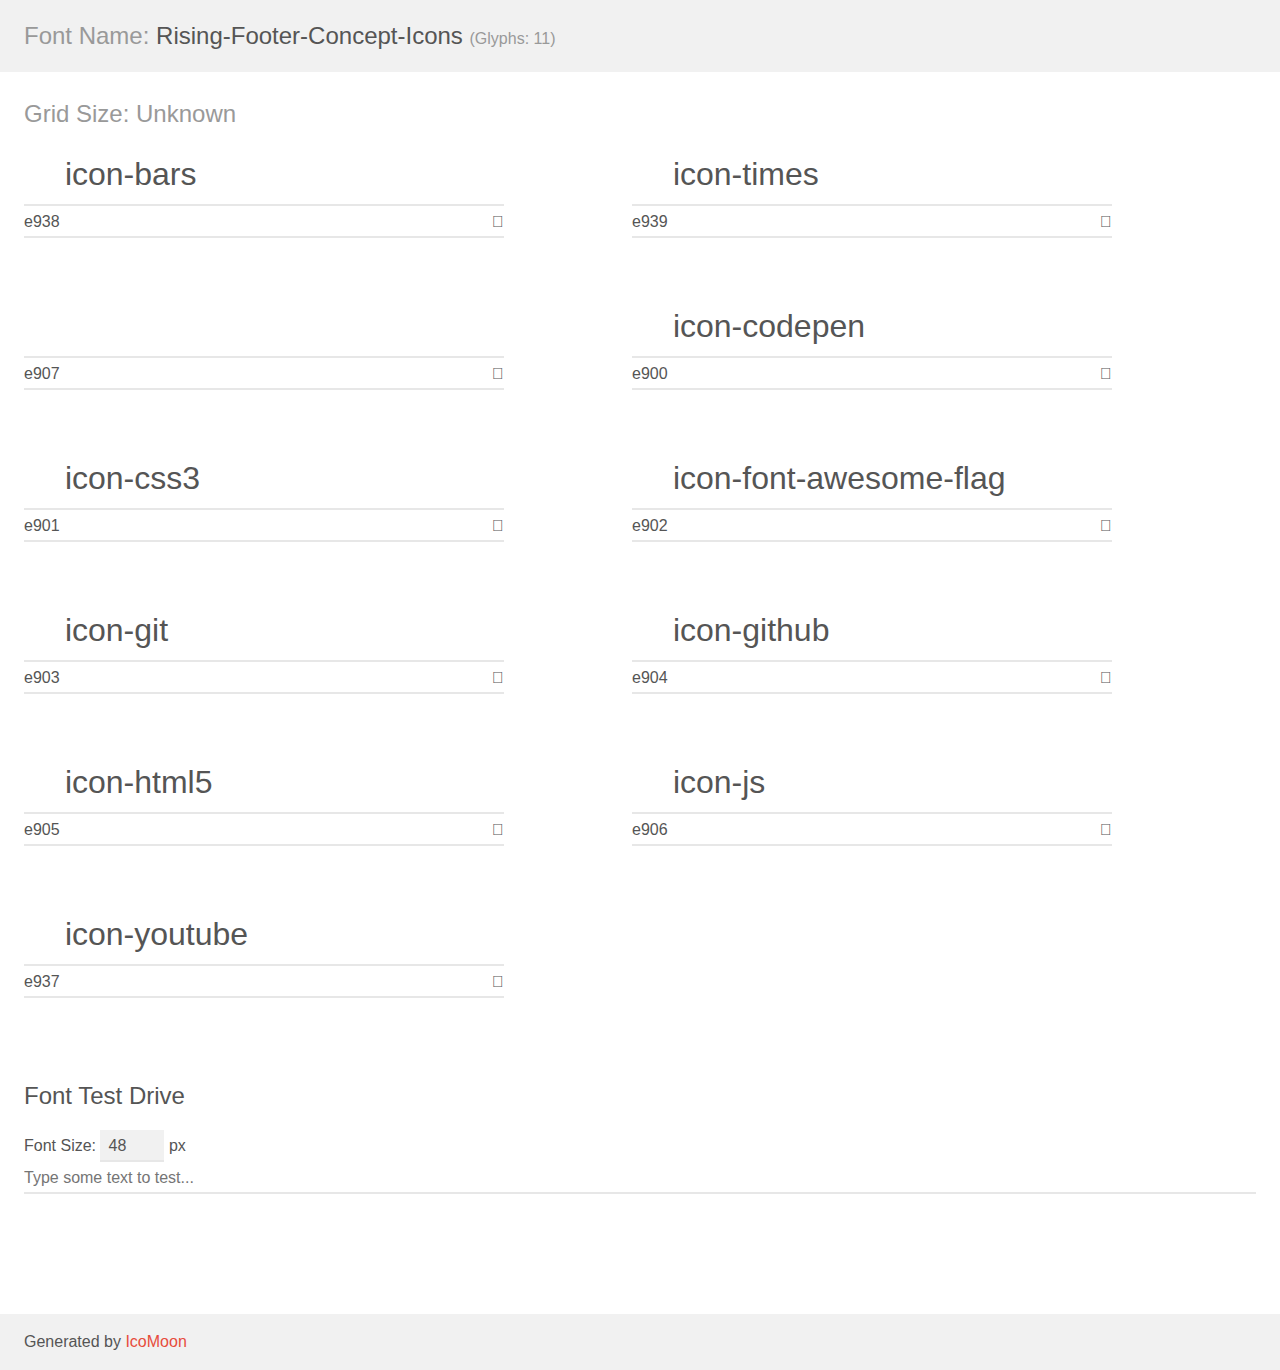
<file: index.html>
<!doctype html>
<html>
<head>
    <meta charset="utf-8">
    <title>IcoMoon Demo</title>
    <meta name="description" content="An Icon Font Generated By IcoMoon.io">
    <meta name="viewport" content="width=device-width, initial-scale=1">
    <link rel="stylesheet" href="demo-files/demo.css">
    <link rel="stylesheet" href="style.css">
    <!--[if lt IE 8]><!-->
    <link rel="stylesheet" href="ie7/ie7.css">
    <!--<![endif]-->
</head>
<body>
    <div class="bgc1 clearfix">
        <h1 class="mhmm mvm"><span class="fgc1">Font Name:</span> Rising-Footer-Concept-Icons <small class="fgc1">(Glyphs:&nbsp;11)</small></h1>
    </div>
    <div class="clearfix mhl ptl">
        <h1 class="mvm mtn fgc1">Grid Size: Unknown</h1>
        <div class="glyph fs1">
            <div class="clearfix bshadow0 pbs">
                <span class="icon icon-bars">
                
                </span>
                <span class="mls"> icon-bars</span>
            </div>
            <fieldset class="fs0 size1of1 clearfix hidden-false">
                <input type="text" readonly value="e938" class="unit size1of2" />
                <input type="text" maxlength="1" readonly value="&#xe938;" class="unitRight size1of2 talign-right" />
            </fieldset>
            <div class="fs0 bshadow0 clearfix hidden-true">
                <span class="unit pvs fgc1">liga: </span>
                <input type="text" readonly value="" class="liga unitRight" />
            </div>
        </div>
        <div class="glyph fs1">
            <div class="clearfix bshadow0 pbs">
                <span class="icon icon-times">
                
                </span>
                <span class="mls"> icon-times</span>
            </div>
            <fieldset class="fs0 size1of1 clearfix hidden-false">
                <input type="text" readonly value="e939" class="unit size1of2" />
                <input type="text" maxlength="1" readonly value="&#xe939;" class="unitRight size1of2 talign-right" />
            </fieldset>
            <div class="fs0 bshadow0 clearfix hidden-true">
                <span class="unit pvs fgc1">liga: </span>
                <input type="text" readonly value="" class="liga unitRight" />
            </div>
        </div>
        <div class="glyph fs1">
            <div class="clearfix bshadow0 pbs">
                <span class="icon icon-pugjs">
                <span class="path1"></span><span class="path2"></span><span class="path3"></span><span class="path4"></span><span class="path5"></span><span class="path6"></span><span class="path7"></span><span class="path8"></span><span class="path9"></span><span class="path10"></span><span class="path11"></span><span class="path12"></span><span class="path13"></span><span class="path14"></span><span class="path15"></span><span class="path16"></span><span class="path17"></span><span class="path18"></span><span class="path19"></span><span class="path20"></span><span class="path21"></span><span class="path22"></span><span class="path23"></span><span class="path24"></span><span class="path25"></span><span class="path26"></span><span class="path27"></span><span class="path28"></span><span class="path29"></span><span class="path30"></span><span class="path31"></span><span class="path32"></span><span class="path33"></span><span class="path34"></span><span class="path35"></span><span class="path36"></span><span class="path37"></span><span class="path38"></span><span class="path39"></span><span class="path40"></span><span class="path41"></span><span class="path42"></span><span class="path43"></span><span class="path44"></span><span class="path45"></span><span class="path46"></span><span class="path47"></span><span class="path48"></span>
                </span>
                <span class="mls"> icon-pugjs</span>
            </div>
            <fieldset class="fs0 size1of1 clearfix hidden-false">
                <input type="text" readonly value="e907" class="unit size1of2" />
                <input type="text" maxlength="1" readonly value="&#xe907;" class="unitRight size1of2 talign-right" />
            </fieldset>
            <div class="fs0 bshadow0 clearfix hidden-true">
                <span class="unit pvs fgc1">liga: </span>
                <input type="text" readonly value="" class="liga unitRight" />
            </div>
        </div>
        <div class="glyph fs1">
            <div class="clearfix bshadow0 pbs">
                <span class="icon icon-codepen">
                
                </span>
                <span class="mls"> icon-codepen</span>
            </div>
            <fieldset class="fs0 size1of1 clearfix hidden-false">
                <input type="text" readonly value="e900" class="unit size1of2" />
                <input type="text" maxlength="1" readonly value="&#xe900;" class="unitRight size1of2 talign-right" />
            </fieldset>
            <div class="fs0 bshadow0 clearfix hidden-true">
                <span class="unit pvs fgc1">liga: </span>
                <input type="text" readonly value="" class="liga unitRight" />
            </div>
        </div>
        <div class="glyph fs1">
            <div class="clearfix bshadow0 pbs">
                <span class="icon icon-css3">
                
                </span>
                <span class="mls"> icon-css3</span>
            </div>
            <fieldset class="fs0 size1of1 clearfix hidden-false">
                <input type="text" readonly value="e901" class="unit size1of2" />
                <input type="text" maxlength="1" readonly value="&#xe901;" class="unitRight size1of2 talign-right" />
            </fieldset>
            <div class="fs0 bshadow0 clearfix hidden-true">
                <span class="unit pvs fgc1">liga: </span>
                <input type="text" readonly value="" class="liga unitRight" />
            </div>
        </div>
        <div class="glyph fs1">
            <div class="clearfix bshadow0 pbs">
                <span class="icon icon-font-awesome-flag">
                
                </span>
                <span class="mls"> icon-font-awesome-flag</span>
            </div>
            <fieldset class="fs0 size1of1 clearfix hidden-false">
                <input type="text" readonly value="e902" class="unit size1of2" />
                <input type="text" maxlength="1" readonly value="&#xe902;" class="unitRight size1of2 talign-right" />
            </fieldset>
            <div class="fs0 bshadow0 clearfix hidden-true">
                <span class="unit pvs fgc1">liga: </span>
                <input type="text" readonly value="" class="liga unitRight" />
            </div>
        </div>
        <div class="glyph fs1">
            <div class="clearfix bshadow0 pbs">
                <span class="icon icon-git">
                
                </span>
                <span class="mls"> icon-git</span>
            </div>
            <fieldset class="fs0 size1of1 clearfix hidden-false">
                <input type="text" readonly value="e903" class="unit size1of2" />
                <input type="text" maxlength="1" readonly value="&#xe903;" class="unitRight size1of2 talign-right" />
            </fieldset>
            <div class="fs0 bshadow0 clearfix hidden-true">
                <span class="unit pvs fgc1">liga: </span>
                <input type="text" readonly value="" class="liga unitRight" />
            </div>
        </div>
        <div class="glyph fs1">
            <div class="clearfix bshadow0 pbs">
                <span class="icon icon-github">
                
                </span>
                <span class="mls"> icon-github</span>
            </div>
            <fieldset class="fs0 size1of1 clearfix hidden-false">
                <input type="text" readonly value="e904" class="unit size1of2" />
                <input type="text" maxlength="1" readonly value="&#xe904;" class="unitRight size1of2 talign-right" />
            </fieldset>
            <div class="fs0 bshadow0 clearfix hidden-true">
                <span class="unit pvs fgc1">liga: </span>
                <input type="text" readonly value="" class="liga unitRight" />
            </div>
        </div>
        <div class="glyph fs1">
            <div class="clearfix bshadow0 pbs">
                <span class="icon icon-html5">
                
                </span>
                <span class="mls"> icon-html5</span>
            </div>
            <fieldset class="fs0 size1of1 clearfix hidden-false">
                <input type="text" readonly value="e905" class="unit size1of2" />
                <input type="text" maxlength="1" readonly value="&#xe905;" class="unitRight size1of2 talign-right" />
            </fieldset>
            <div class="fs0 bshadow0 clearfix hidden-true">
                <span class="unit pvs fgc1">liga: </span>
                <input type="text" readonly value="" class="liga unitRight" />
            </div>
        </div>
        <div class="glyph fs1">
            <div class="clearfix bshadow0 pbs">
                <span class="icon icon-js">
                
                </span>
                <span class="mls"> icon-js</span>
            </div>
            <fieldset class="fs0 size1of1 clearfix hidden-false">
                <input type="text" readonly value="e906" class="unit size1of2" />
                <input type="text" maxlength="1" readonly value="&#xe906;" class="unitRight size1of2 talign-right" />
            </fieldset>
            <div class="fs0 bshadow0 clearfix hidden-true">
                <span class="unit pvs fgc1">liga: </span>
                <input type="text" readonly value="" class="liga unitRight" />
            </div>
        </div>
        <div class="glyph fs1">
            <div class="clearfix bshadow0 pbs">
                <span class="icon icon-youtube">
                
                </span>
                <span class="mls"> icon-youtube</span>
            </div>
            <fieldset class="fs0 size1of1 clearfix hidden-false">
                <input type="text" readonly value="e937" class="unit size1of2" />
                <input type="text" maxlength="1" readonly value="&#xe937;" class="unitRight size1of2 talign-right" />
            </fieldset>
            <div class="fs0 bshadow0 clearfix hidden-true">
                <span class="unit pvs fgc1">liga: </span>
                <input type="text" readonly value="" class="liga unitRight" />
            </div>
        </div>
    </div>

    <!--[if gt IE 8]><!-->
    <div class="mhl clearfix mbl">
        <h1>Font Test Drive</h1>
        <label>
            Font Size: <input id="fontSize" type="number" class="textbox0 mbm"
            min="8" value="48" />
            px
        </label>
        <input id="testText" type="text" class="phl size1of1 mvl"
        placeholder="Type some text to test..." value=""/>
        <div id="testDrive" class="icon">&nbsp;
        </div>
    </div>
    <!--<![endif]-->
    <div class="bgc1 clearfix">
        <p class="mhl">Generated by <a href="https://icomoon.io/app">IcoMoon</a></p>
    </div>

    <script src="demo-files/demo.js"></script>
</body>
</html>
</file>
<file: demo-files/demo.css>
body {
  padding: 0;
  margin: 0;
  font-family: sans-serif;
  font-size: 1em;
  line-height: 1.5;
  color: #555;
  background: #fff;
}
h1 {
  font-size: 1.5em;
  font-weight: normal;
}
small {
  font-size: .66666667em;
}
a {
  color: #e74c3c;
  text-decoration: none;
}
a:hover, a:focus {
  box-shadow: 0 1px #e74c3c;
}
.bshadow0, input {
  box-shadow: inset 0 -2px #e7e7e7;
}
input:hover {
  box-shadow: inset 0 -2px #ccc;
}
input, fieldset {
  font-family: sans-serif;
  font-size: 1em;
  margin: 0;
  padding: 0;
  border: 0;
}
input {
  color: inherit;
  line-height: 1.5;
  height: 1.5em;
  padding: .25em 0;
}
input:focus {
  outline: none;
  box-shadow: inset 0 -2px #449fdb;
}
.glyph {
  font-size: 16px;
  width: 15em;
  padding-bottom: 1em;
  margin-right: 4em;
  margin-bottom: 1em;
  float: left;
  overflow: hidden;
}
.liga {
  width: 80%;
  width: calc(100% - 2.5em);
}
.talign-right {
  text-align: right;
}
.talign-center {
  text-align: center;
}
.bgc1 {
  background: #f1f1f1;
}
.fgc1 {
  color: #999;
}
.fgc0 {
  color: #000;
}
p {
  margin-top: 1em;
  margin-bottom: 1em;
}
.mvm {
  margin-top: .75em;
  margin-bottom: .75em;
}
.mtn {
  margin-top: 0;
}
.mtl, .mal {
  margin-top: 1.5em;
}
.mbl, .mal {
  margin-bottom: 1.5em;
}
.mal, .mhl {
  margin-left: 1.5em;
  margin-right: 1.5em;
}
.mhmm {
  margin-left: 1em;
  margin-right: 1em;
}
.mls {
  margin-left: .25em;
}
.ptl {
  padding-top: 1.5em;
}
.pbs, .pvs {
  padding-bottom: .25em;
}
.pvs, .pts {
  padding-top: .25em;
}
.unit {
  float: left;
}
.unitRight {
  float: right;
}
.size1of2 {
  width: 50%;
}
.size1of1 {
  width: 100%;
}
.clearfix:before, .clearfix:after {
  content: " ";
  display: table;
}
.clearfix:after {
  clear: both;
}
.hidden-true {
  display: none;
}
.textbox0 {
  width: 3em;
  background: #f1f1f1;
  padding: .25em .5em;
  line-height: 1.5;
  height: 1.5em;
}
#testDrive {
  display: block;
  padding-top: 24px;
  line-height: 1.5;
}
.fs0 {
  font-size: 16px;
}
.fs1 {
  font-size: 32px;
}
</file>
<file: style.css>
@font-face {
  font-family: 'Rising-Footer-Concept-Icons';
  src:  url('https://raw.githubusercontent.com/PwnzLPs/icomoonFonts/master/fonts/Rising-Footer-Concept-Icons.eot?gadtno');
  src:  url('https://raw.githubusercontent.com/PwnzLPs/icomoonFonts/master/fonts/Rising-Footer-Concept-Icons.eot?gadtno#iefix') format('embedded-opentype'),
    url('https://raw.githubusercontent.com/PwnzLPs/icomoonFonts/master/fonts/Rising-Footer-Concept-Icons.ttf?gadtno') format('truetype'),
    url('https://raw.githubusercontent.com/PwnzLPs/icomoonFonts/master/fonts/Rising-Footer-Concept-Icons.woff?gadtno') format('woff'),
    url('https://raw.githubusercontent.com/PwnzLPs/icomoonFonts/master/fonts/Rising-Footer-Concept-Icons.svg?gadtno#Rising-Footer-Concept-Icons') format('svg');
  font-weight: normal;
  font-style: normal;
}

.icon {
  /* use !important to prevent issues with browser extensions that change fonts */
  font-family: 'Rising-Footer-Concept-Icons' !important;
  speak: none;
  font-style: normal;
  font-weight: normal;
  font-variant: normal;
  text-transform: none;
  line-height: 1;

  /* Better Font Rendering =========== */
  -webkit-font-smoothing: antialiased;
  -moz-osx-font-smoothing: grayscale;
}

.icon-bars:before {
  content: "\e938";
}
.icon-times:before {
  content: "\e939";
}
.icon-pugjs .path1:before {
  content: "\e907";
  color: rgb(204, 204, 204);
}
.icon-pugjs .path2:before {
  content: "\e908";
  margin-left: -1em;
  color: rgb(179, 179, 179);
}
.icon-pugjs .path3:before {
  content: "\e909";
  margin-left: -1em;
  color: rgb(179, 179, 179);
}
.icon-pugjs .path4:before {
  content: "\e90a";
  margin-left: -1em;
  color: rgb(0, 0, 0);
}
.icon-pugjs .path5:before {
  content: "\e90b";
  margin-left: -1em;
  color: rgb(255, 255, 255);
}
.icon-pugjs .path6:before {
  content: "\e90c";
  margin-left: -1em;
  color: rgb(204, 204, 204);
}
.icon-pugjs .path7:before {
  content: "\e90d";
  margin-left: -1em;
  color: rgb(179, 179, 179);
}
.icon-pugjs .path8:before {
  content: "\e90e";
  margin-left: -1em;
  color: rgb(50, 50, 50);
}
.icon-pugjs .path9:before {
  content: "\e90f";
  margin-left: -1em;
  color: rgb(30, 30, 30);
}
.icon-pugjs .path10:before {
  content: "\e910";
  margin-left: -1em;
  color: rgb(30, 30, 30);
}
.icon-pugjs .path11:before {
  content: "\e911";
  margin-left: -1em;
  color: rgb(50, 50, 50);
}
.icon-pugjs .path12:before {
  content: "\e912";
  margin-left: -1em;
  color: rgb(0, 0, 0);
}
.icon-pugjs .path13:before {
  content: "\e913";
  margin-left: -1em;
  color: rgb(76, 76, 76);
}
.icon-pugjs .path14:before {
  content: "\e914";
  margin-left: -1em;
  color: rgb(30, 30, 30);
}
.icon-pugjs .path15:before {
  content: "\e915";
  margin-left: -1em;
  color: rgb(30, 30, 30);
}
.icon-pugjs .path16:before {
  content: "\e916";
  margin-left: -1em;
  color: rgb(30, 30, 30);
}
.icon-pugjs .path17:before {
  content: "\e917";
  margin-left: -1em;
  color: rgb(179, 179, 179);
}
.icon-pugjs .path18:before {
  content: "\e918";
  margin-left: -1em;
  color: rgb(0, 0, 0);
}
.icon-pugjs .path19:before {
  content: "\e919";
  margin-left: -1em;
  color: rgb(30, 30, 30);
}
.icon-pugjs .path20:before {
  content: "\e91a";
  margin-left: -1em;
  color: rgb(30, 30, 30);
}
.icon-pugjs .path21:before {
  content: "\e91b";
  margin-left: -1em;
  color: rgb(0, 0, 0);
}
.icon-pugjs .path22:before {
  content: "\e91c";
  margin-left: -1em;
  color: rgb(255, 255, 255);
}
.icon-pugjs .path23:before {
  content: "\e91d";
  margin-left: -1em;
  color: rgb(76, 76, 76);
}
.icon-pugjs .path24:before {
  content: "\e91e";
  margin-left: -1em;
  color: rgb(204, 204, 204);
}
.icon-pugjs .path25:before {
  content: "\e91f";
  margin-left: -1em;
  color: rgb(179, 179, 179);
}
.icon-pugjs .path26:before {
  content: "\e920";
  margin-left: -1em;
  color: rgb(179, 179, 179);
}
.icon-pugjs .path27:before {
  content: "\e921";
  margin-left: -1em;
  color: rgb(179, 179, 179);
}
.icon-pugjs .path28:before {
  content: "\e922";
  margin-left: -1em;
  color: rgb(179, 179, 179);
}
.icon-pugjs .path29:before {
  content: "\e923";
  margin-left: -1em;
  color: rgb(179, 179, 179);
}
.icon-pugjs .path30:before {
  content: "\e924";
  margin-left: -1em;
  color: rgb(179, 179, 179);
}
.icon-pugjs .path31:before {
  content: "\e925";
  margin-left: -1em;
  color: rgb(204, 172, 141);
}
.icon-pugjs .path32:before {
  content: "\e926";
  margin-left: -1em;
  color: rgb(179, 179, 179);
}
.icon-pugjs .path33:before {
  content: "\e927";
  margin-left: -1em;
  color: rgb(204, 172, 141);
}
.icon-pugjs .path34:before {
  content: "\e928";
  margin-left: -1em;
  color: rgb(204, 172, 141);
}
.icon-pugjs .path35:before {
  content: "\e929";
  margin-left: -1em;
  color: rgb(179, 179, 179);
}
.icon-pugjs .path36:before {
  content: "\e92a";
  margin-left: -1em;
  color: rgb(179, 179, 179);
}
.icon-pugjs .path37:before {
  content: "\e92b";
  margin-left: -1em;
  color: rgb(50, 50, 50);
}
.icon-pugjs .path38:before {
  content: "\e92c";
  margin-left: -1em;
  color: rgb(30, 30, 30);
}
.icon-pugjs .path39:before {
  content: "\e92d";
  margin-left: -1em;
  color: rgb(50, 50, 50);
}
.icon-pugjs .path40:before {
  content: "\e92e";
  margin-left: -1em;
  color: rgb(30, 30, 30);
}
.icon-pugjs .path41:before {
  content: "\e92f";
  margin-left: -1em;
  color: rgb(179, 179, 179);
}
.icon-pugjs .path42:before {
  content: "\e930";
  margin-left: -1em;
  color: rgb(179, 179, 179);
}
.icon-pugjs .path43:before {
  content: "\e931";
  margin-left: -1em;
  color: rgb(30, 30, 30);
}
.icon-pugjs .path44:before {
  content: "\e932";
  margin-left: -1em;
  color: rgb(30, 30, 30);
}
.icon-pugjs .path45:before {
  content: "\e933";
  margin-left: -1em;
  color: rgb(30, 30, 30);
}
.icon-pugjs .path46:before {
  content: "\e934";
  margin-left: -1em;
  color: rgb(30, 30, 30);
}
.icon-pugjs .path47:before {
  content: "\e935";
  margin-left: -1em;
  color: rgb(30, 30, 30);
}
.icon-pugjs .path48:before {
  content: "\e936";
  margin-left: -1em;
  color: rgb(30, 30, 30);
}
.icon-codepen:before {
  content: "\e900";
}
.icon-css3:before {
  content: "\e901";
}
.icon-font-awesome-flag:before {
  content: "\e902";
}
.icon-git:before {
  content: "\e903";
}
.icon-github:before {
  content: "\e904";
}
.icon-html5:before {
  content: "\e905";
}
.icon-js:before {
  content: "\e906";
}
.icon-youtube:before {
  content: "\e937";
}
</file>
<file: ie7/ie7.css>
.icon-bars {
  *zoom: expression(this.runtimeStyle['zoom'] = '1', this.innerHTML = '&#xe938;');
}
.icon-times {
  *zoom: expression(this.runtimeStyle['zoom'] = '1', this.innerHTML = '&#xe939;');
}
.icon-pugjs {
  *zoom: expression(this.runtimeStyle['zoom'] = '1', this.innerHTML = '&#xe907;');
}
.icon-codepen {
  *zoom: expression(this.runtimeStyle['zoom'] = '1', this.innerHTML = '&#xe900;');
}
.icon-css3 {
  *zoom: expression(this.runtimeStyle['zoom'] = '1', this.innerHTML = '&#xe901;');
}
.icon-font-awesome-flag {
  *zoom: expression(this.runtimeStyle['zoom'] = '1', this.innerHTML = '&#xe902;');
}
.icon-git {
  *zoom: expression(this.runtimeStyle['zoom'] = '1', this.innerHTML = '&#xe903;');
}
.icon-github {
  *zoom: expression(this.runtimeStyle['zoom'] = '1', this.innerHTML = '&#xe904;');
}
.icon-html5 {
  *zoom: expression(this.runtimeStyle['zoom'] = '1', this.innerHTML = '&#xe905;');
}
.icon-js {
  *zoom: expression(this.runtimeStyle['zoom'] = '1', this.innerHTML = '&#xe906;');
}
.icon-youtube {
  *zoom: expression(this.runtimeStyle['zoom'] = '1', this.innerHTML = '&#xe937;');
}
</file>
